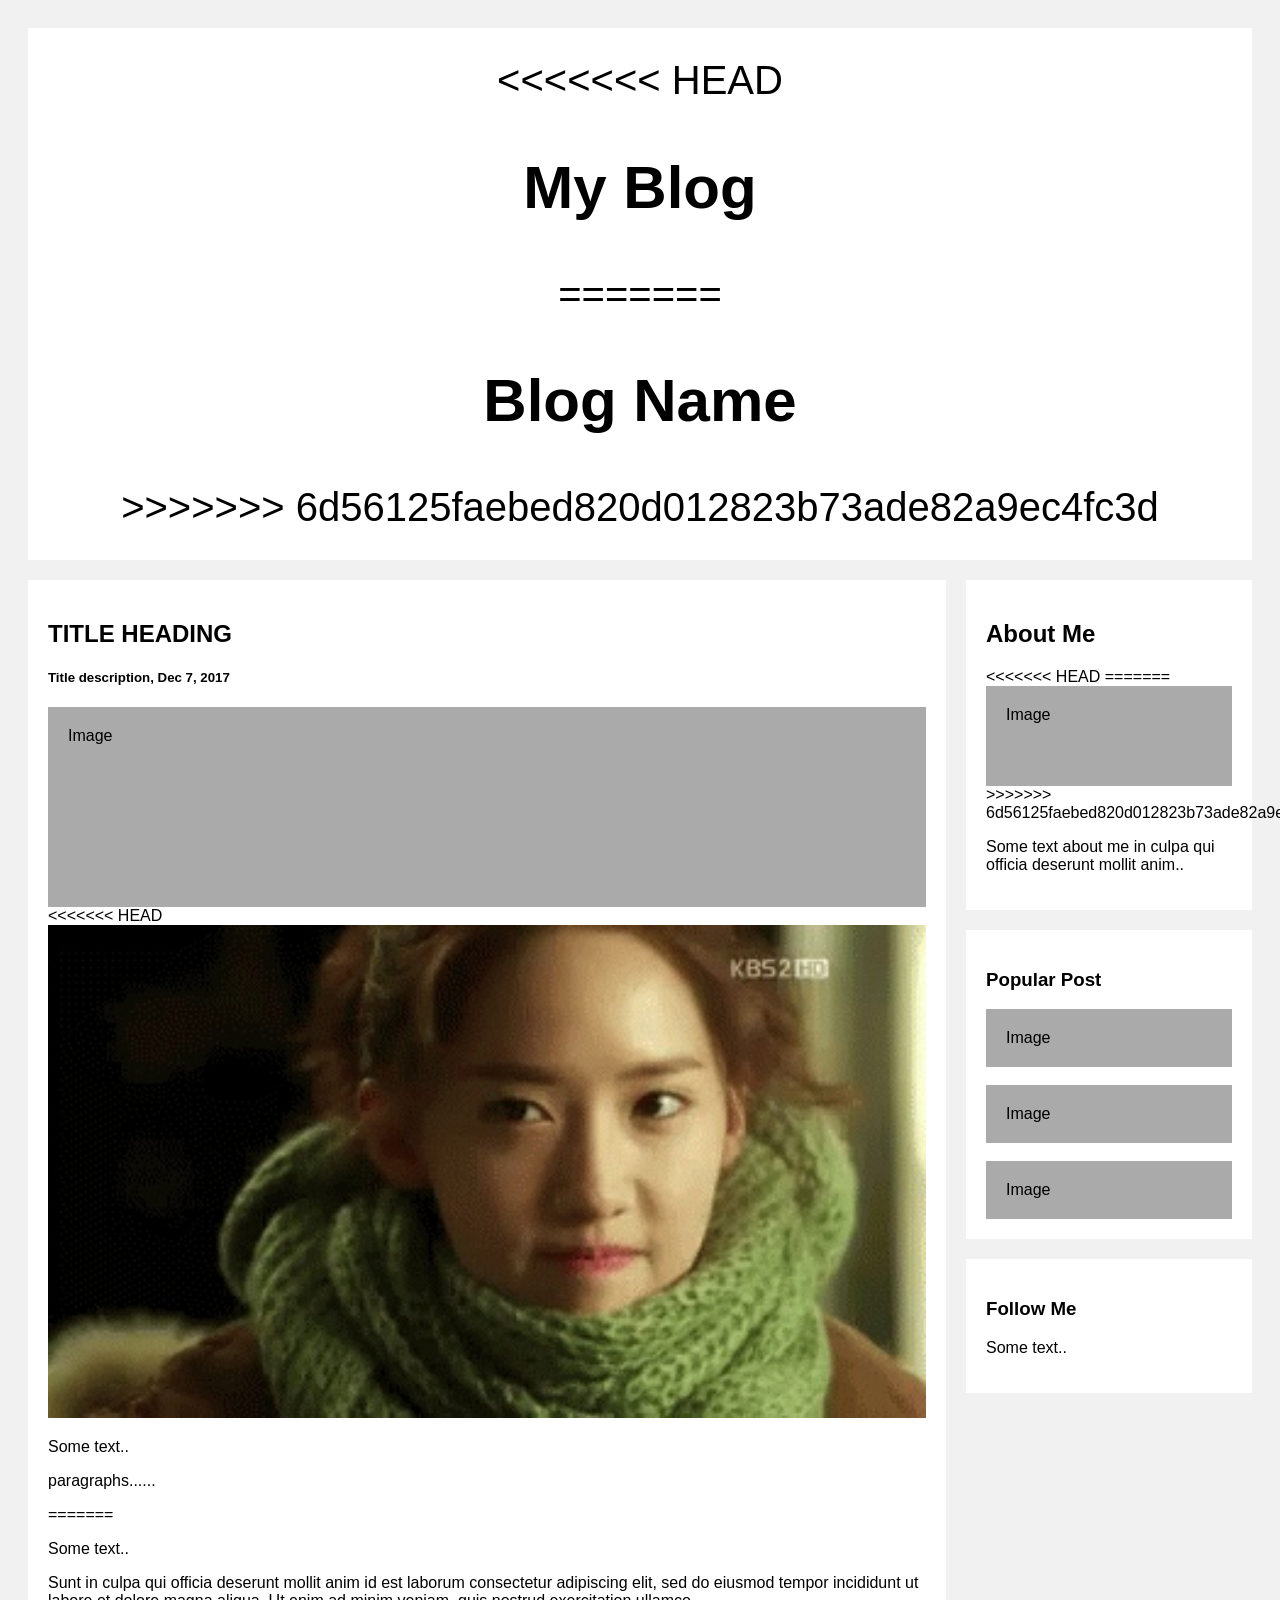
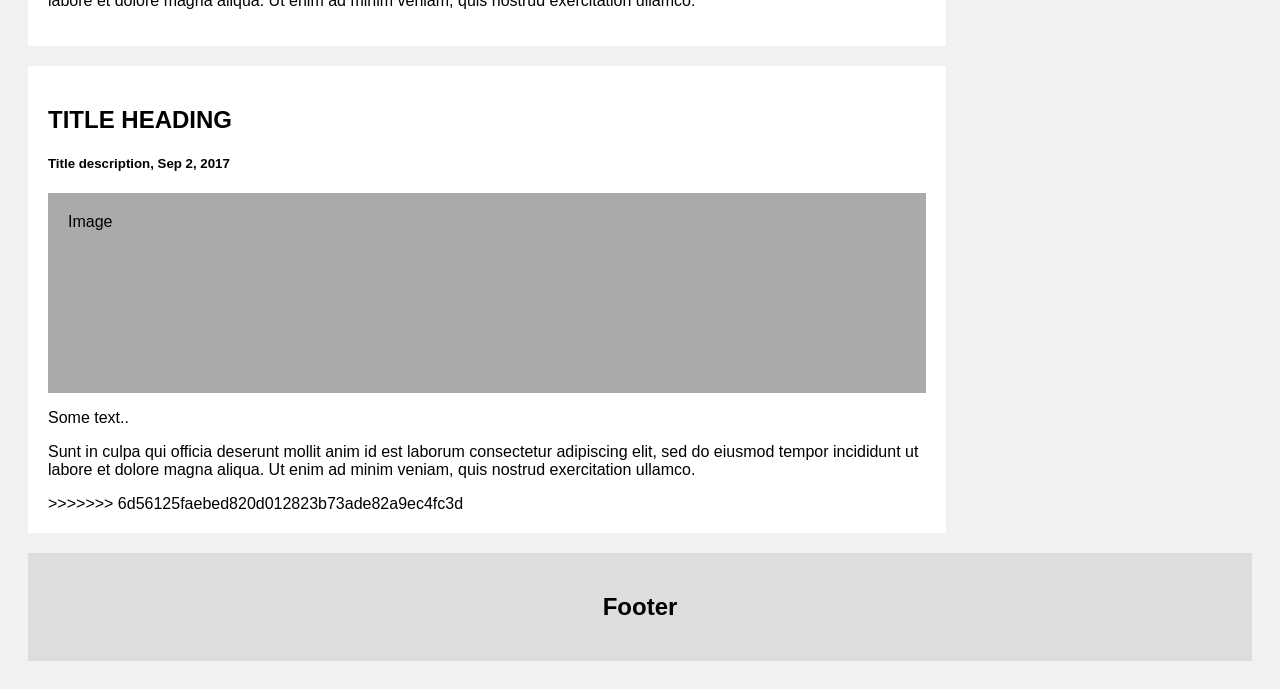
<file: blogpost/intro.html>
<!DOCTYPE html>
<html>
<head>
<meta name="viewport" content="width=device-width, initial-scale=1">
<style>
* {
  box-sizing: border-box;
}

/* Add a gray background color with some padding */
body {
  font-family: Arial;
  padding: 20px;
  background: #f1f1f1;
}

/* Header/Blog Title */
.header {
  padding: 30px;
  font-size: 40px;
  text-align: center;
  background: white;
}

/* Create two unequal columns that floats next to each other */
/* Left column */
.leftcolumn {   
  float: left;
  width: 75%;
}

/* Right column */
.rightcolumn {
  float: left;
  width: 25%;
  padding-left: 20px;
}

/* Fake image */
.fakeimg {
  background-color: #aaa;
  width: 100%;
  padding: 20px;
}

/* Add a card effect for articles */
.card {
   background-color: white;
   padding: 20px;
   margin-top: 20px;
}

/* Clear floats after the columns */
.row:after {
  content: "";
  display: table;
  clear: both;
}

/* Footer */
.footer {
  padding: 20px;
  text-align: center;
  background: #ddd;
  margin-top: 20px;
}

/* Responsive layout - when the screen is less than 800px wide, make the two columns stack on top of each other instead of next to each other */
@media screen and (max-width: 800px) {
  .leftcolumn, .rightcolumn {   
    width: 100%;
    padding: 0;
  }
}
</style>
</head>
<body>

<div class="header">
<<<<<<< HEAD
  <h2>My Blog</h2>
=======
  <h2>Blog Name</h2>
>>>>>>> 6d56125faebed820d012823b73ade82a9ec4fc3d
</div>

<div class="row">
  <div class="leftcolumn">
    <div class="card">
      <h2>TITLE HEADING</h2>
      <h5>Title description, Dec 7, 2017</h5>
      <div class="fakeimg" style="height:200px;">Image</div>
<<<<<<< HEAD
      <img src="../images/SongYuna.jpeg" style="width:100%">
      <p>Some text..</p>
      <p>paragraphs......</p>
=======
      <p>Some text..</p>
      <p>Sunt in culpa qui officia deserunt mollit anim id est laborum consectetur adipiscing elit, sed do eiusmod tempor incididunt ut labore et dolore magna aliqua. Ut enim ad minim veniam, quis nostrud exercitation ullamco.</p>
    </div>
    <div class="card">
      <h2>TITLE HEADING</h2>
      <h5>Title description, Sep 2, 2017</h5>
      <div class="fakeimg" style="height:200px;">Image</div>
      <p>Some text..</p>
      <p>Sunt in culpa qui officia deserunt mollit anim id est laborum consectetur adipiscing elit, sed do eiusmod tempor incididunt ut labore et dolore magna aliqua. Ut enim ad minim veniam, quis nostrud exercitation ullamco.</p>
>>>>>>> 6d56125faebed820d012823b73ade82a9ec4fc3d
    </div>
  </div>
  <div class="rightcolumn">
    <div class="card">
      <h2>About Me</h2>
<<<<<<< HEAD
=======
      <div class="fakeimg" style="height:100px;">Image</div>
>>>>>>> 6d56125faebed820d012823b73ade82a9ec4fc3d
      <p>Some text about me in culpa qui officia deserunt mollit anim..</p>
    </div>
    <div class="card">
      <h3>Popular Post</h3>
      <div class="fakeimg">Image</div><br>
      <div class="fakeimg">Image</div><br>
      <div class="fakeimg">Image</div>
    </div>
    <div class="card">
      <h3>Follow Me</h3>
      <p>Some text..</p>
    </div>
  </div>
</div>

<div class="footer">
  <h2>Footer</h2>
</div>

</body>
</html>
</file>
